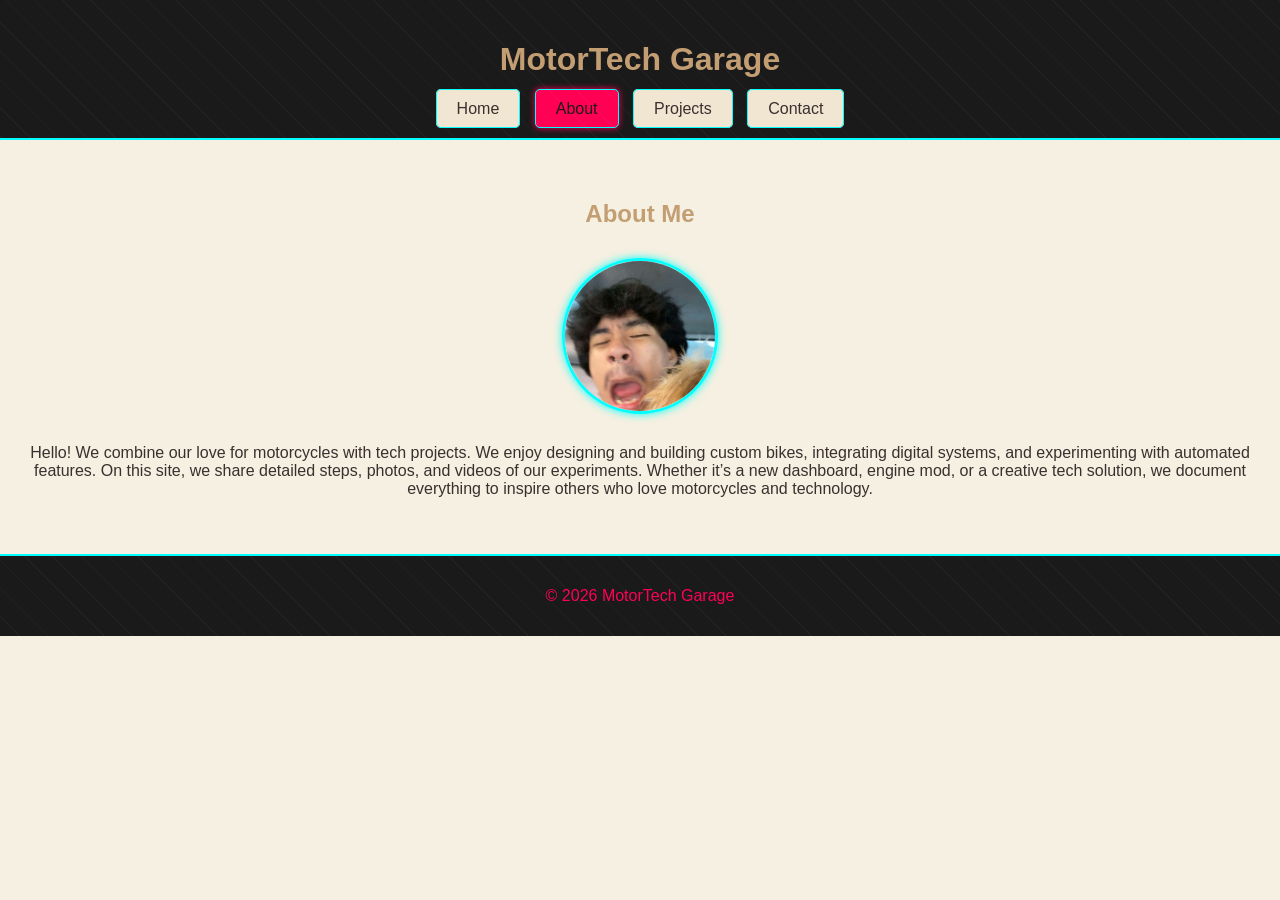
<file: about.html>
<!DOCTYPE html>
<html lang="en">
<head>
    <meta charset="UTF-8">
    <meta name="viewport" content="width=device-width, initial-scale=1.0">
    <title>About - MotorTech Garage</title>
    <link rel="stylesheet" href="style.css">
</head>
<body>

<header>
    <h1>MotorTech Garage</h1>
    <nav>
        <a href="index.html">Home</a>
        <a href="about.html" class="active">About</a>
        <a href="projects.html">Projects</a>
        <a href="contact.html">Contact</a>
    </nav>
</header>

<main>
    <section class="about-section">
        <h2>About Me</h2>
        <img src="images/profile.jpg" alt="Profile" class="profile">
        <p>Hello! We combine our love for motorcycles with tech projects. We enjoy designing and building custom bikes, integrating digital systems, and experimenting with automated features. On this site, we share detailed steps, photos, and videos of our experiments. Whether it’s a new dashboard, engine mod, or a creative tech solution, we document everything to inspire others who love motorcycles and technology.</p>
    </section>
</main>

<footer>
    <p>© 2026 MotorTech Garage</p>
</footer>

</body>
</html>
</file>
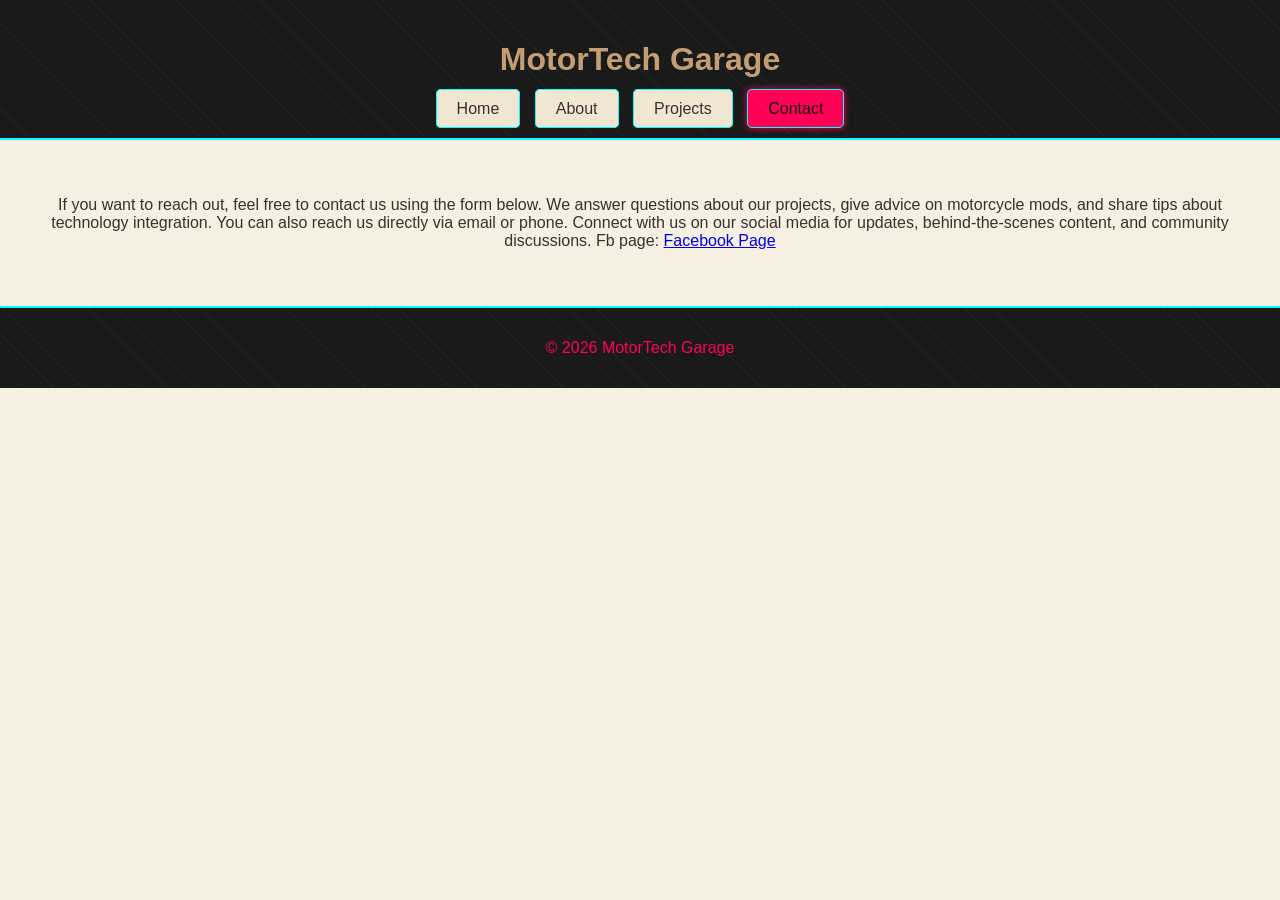
<file: contact.html>
<!DOCTYPE html>
<html lang="en">
<head>
    <meta charset="UTF-8">
    <meta name="viewport" content="width=device-width, initial-scale=1.0">
    <title>Contact - MotorTech Garage</title>
    <link rel="stylesheet" href="style.css">
</head>
<body>

<header>
    <h1>MotorTech Garage</h1>
    <nav>
        <a href="index.html">Home</a>
        <a href="about.html">About</a>
        <a href="projects.html">Projects</a>
        <a href="contact.html" class="active">Contact</a>
    </nav>
</header>

<main>
    <section class="contact-section">
        <p>If you want to reach out, feel free to contact us using the form below. We answer questions about our projects, give advice on motorcycle mods, and share tips about technology integration. You can also reach us directly via email or phone. Connect with us on our social media for updates, behind-the-scenes content, and community discussions. Fb page: <a href="https://www.facebook.com/profile.php?id=61567712305723" target="_blank">Facebook Page</a></p>
    </section>
</main>

<footer>
    <p>© 2026 MotorTech Garage</p>
</footer>

</body>
</html>
</file>
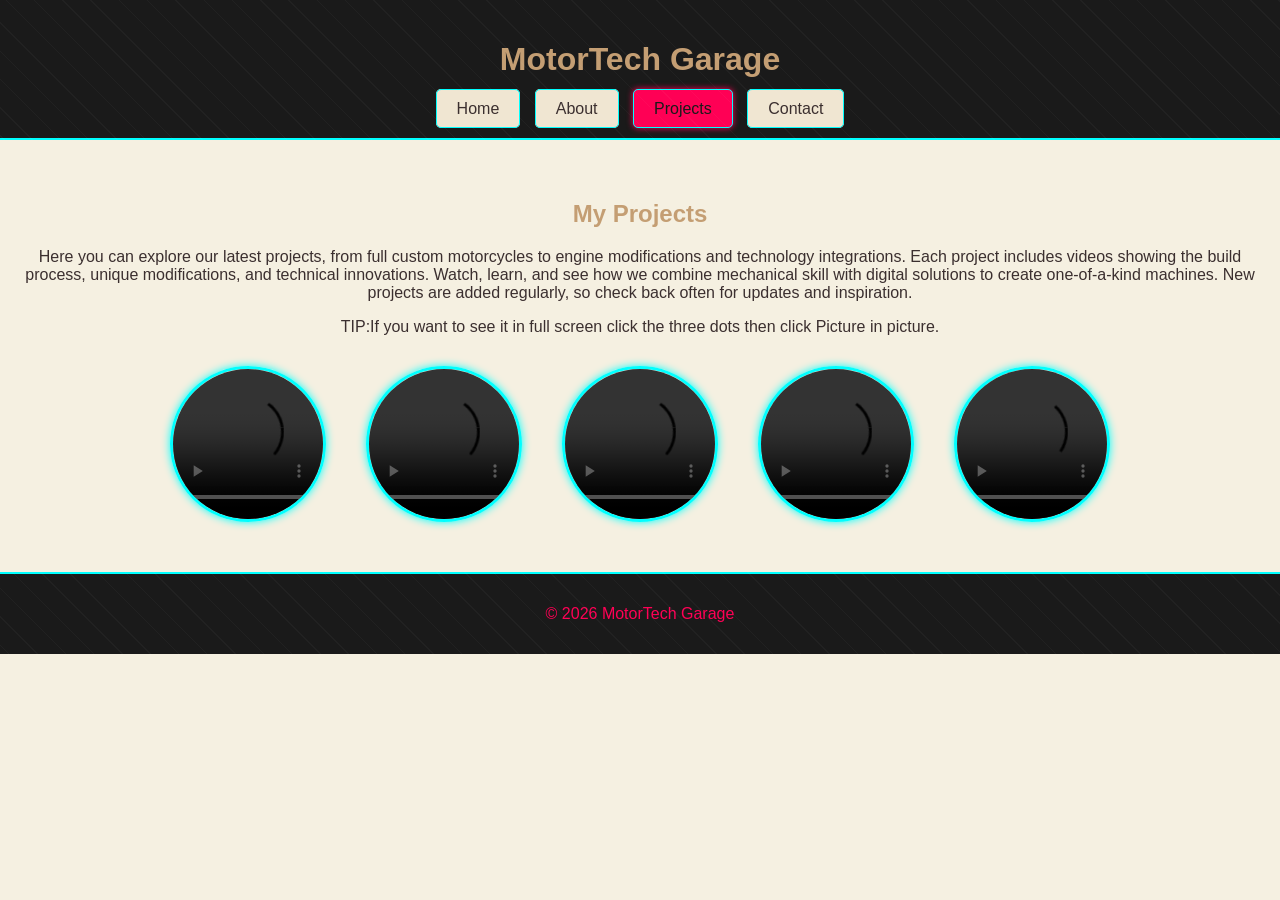
<file: projects.html>
<!DOCTYPE html>
<html lang="en">
<head>
    <meta charset="UTF-8">
    <meta name="viewport" content="width=device-width, initial-scale=1.0">
    <title>Projects - MotorTech Garage</title>
    <link rel="stylesheet" href="style.css">
</head>
<body>

<header>
    <h1>MotorTech Garage</h1>
    <nav>
        <a href="index.html">Home</a>
        <a href="about.html">About</a>
        <a href="projects.html" class="active">Projects</a>
        <a href="contact.html">Contact</a>
    </nav>
</header>

<main>
    <section class="gallery-section">
        <h2>My Projects</h2>
        <p>Here you can explore our latest projects, from full custom motorcycles to engine modifications and technology integrations. Each project includes videos showing the build process, unique modifications, and technical innovations. Watch, learn, and see how we combine mechanical skill with digital solutions to create one-of-a-kind machines. New projects are added regularly, so check back often for updates and inspiration.</p>
        <p>TIP:If you want to see it in full screen click the three dots then click Picture in picture.</p>
        <div class="video-gallery">
            <video controls>
                <source src="vids/d6691ec3-df23-4a45-8221-e600b4223cfe.mp4" type="video/mp4">
            </video>
            <video controls>
                <source src="vids/5799d616-3ba1-4241-b5bd-ed6271b788e4.mp4" type="video/mp4">
            </video>
            <video controls>
                <source src="vids/980cb512-60b8-4cf9-919f-262f80cc89cd.mp4" type="video/mp4">
            </video>
            <video controls>
                <source src="vids/5ab84366-cae6-4d0d-9901-18fdebefe976.mp4" type="video/mp4">
            </video>
            <video controls>
                <source src="vids/3d7e433d-6811-461b-8bfb-7d40cfbe71cc.mp4" type="video/mp4">
            </video>
        </div>
    </section>
</main>

<footer>
    <p>© 2026 MotorTech Garage</p>
</footer>

</body>
</html>
</file>
<file: style.css>
:root {
    --bg-color: #f5f0e1;
    --text-color: #3b2f2f;
    --accent-color: #00ffff;
    --highlight-color: #ff0055;
    --secondary-color: #c49e73;
    --black-color: #1a1a1a;
}

body {
    margin: 0;
    font-family: 'Arial', sans-serif;
    background-color: var(--bg-color);
    color: var(--text-color);
    position: relative;
}

body::before {
    content: "";
    position: fixed;
    width: 100%;
    height: 100%;
    background-image: repeating-linear-gradient(
        45deg,
        rgba(255,255,255,0.03),
        rgba(255,255,255,0.03) 1px,
        transparent 1px,
        transparent 20px
    );
    z-index: 0;
    pointer-events: none;
}

header {
    background-color: var(--black-color);
    text-align: center;
    padding: 20px 0;
    border-bottom: 2px solid var(--accent-color);
}

header h1 {
    color: var(--secondary-color);
}

nav {
    margin-top: 10px;
}

nav a {
    color: var(--text-color);
    text-decoration: none;
    padding: 10px 20px;
    margin: 0 5px;
    border-radius: 5px;
    background-color: #f0e6d2;
    border: 1px solid var(--accent-color);
    transition: 0.3s;
}

nav a.active {
    background-color: var(--highlight-color);
    color: var(--black-color);
    box-shadow: 0 0 6px var(--highlight-color);
}

nav a:hover:not(.active) {
    background-color: var(--accent-color);
    color: var(--black-color);
    box-shadow: 0 0 5px var(--accent-color);
}

main {
    text-align: center;
    padding: 40px 20px;
    position: relative;
    z-index: 1;
}

h2 {
    color: var(--secondary-color);
}

.profile, .gallery img, .image-gallery img, .video-gallery video {
    width: 150px;
    height: 150px;
    border-radius: 50%;
    border: 3px solid var(--accent-color);
    object-fit: cover;
    margin: 10px;
    box-shadow: 0 0 8px var(--accent-color);
    transition: transform 0.3s, box-shadow 0.3s;
    cursor: pointer;
    animation: glowPulse 2.5s infinite alternate;
}

.profile:hover, .gallery img:hover, .image-gallery img:hover, .video-gallery video:hover {
    transform: scale(1.1) rotate(2deg);
    box-shadow: 0 0 20px var(--highlight-color);
}

button {
    background-color: var(--accent-color);
    border: 2px solid var(--accent-color);
    padding: 12px 25px;
    border-radius: 5px;
    color: var(--black-color);
    cursor: pointer;
    transition: 0.3s;
    font-weight: bold;
    margin-top: 20px;
    animation: neonPulse 2s infinite alternate;
}

button:hover {
    background-color: var(--highlight-color);
    box-shadow: 0 0 12px var(--highlight-color);
}

footer {
    background-color: var(--black-color);
    color: var(--highlight-color);
    padding: 15px 0;
    text-align: center;
    border-top: 2px solid var(--accent-color);
}

@keyframes glowPulse {
    0% { box-shadow: 0 0 2px var(--accent-color); }
    100% { box-shadow: 0 0 8px var(--accent-color); }
}

@keyframes neonPulse {
    0% { box-shadow: 0 0 6px var(--accent-color); }
    50% { box-shadow: 0 0 12px var(--highlight-color); }
    100% { box-shadow: 0 0 6px var(--accent-color); }
}

.image-gallery, .video-gallery {
    display: flex;
    flex-wrap: wrap;
    justify-content: center;
    gap: 20px;
    margin-top: 20px;
}

.modal {
    display: none;
    position: fixed;
    z-index: 100;
    padding-top: 60px;
    left: 0;
    top: 0;
    width: 100%;
    height: 100%;
    background-color: rgba(0,0,0,0.9);
}

.modal-content {
    margin: auto;
    display: block;
    width: 70%;
    max-width: 800px;
    border-radius: 10px;
}

.close {
    position: absolute;
    top: 20px;
    right: 35px;
    color: #fff;
    font-size: 40px;
    font-weight: bold;
    cursor: pointer;
    transition: 0.3s;
}

.close:hover {
    color: var(--highlight-color);
}
</file>
